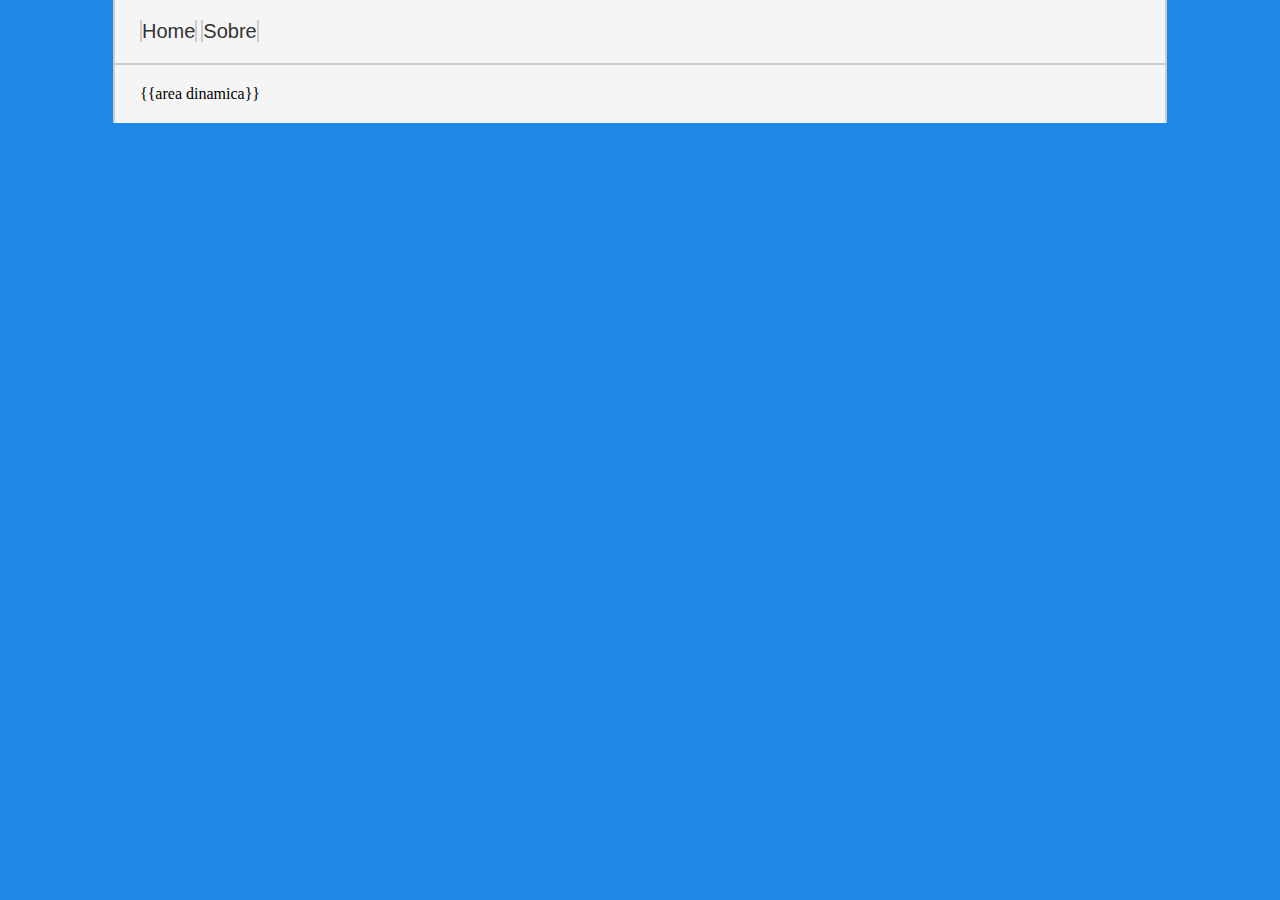
<file: index.html>
<!DOCTYPE html>
<html lang="pt-BR">
    <head>
        <meta charset="UTF-8" />
        <meta name="viewport" content="width=device-width, initial-scale=1.0" />
        <link rel="stylesheet" href="style/style.css" />
        <title>Blog do CRUD</title>
    </head>
    <body>
        <main>
            <div id="topo">
                <header class="corpo corpo--conteudo corpo__nav">
                    <nav>
                        <a href="" class="corpo corpo__link">Home</a>
                        <a href="" class="corpo corpo__link">Sobre</a>
                    </nav>
                </header>
            </div>

            <div class="corpo corpo--conteudo">
                {{area dinamica}}
            </div>
        </main>
    </body>
</html>
</file>
<file: style/style.css>
/* RESET CSS */
* {
    padding: 0;
    margin: 0;
    vertical-align: baseline;
    list-style: none;
    border: 0;
}

/* BLOCK  */
body {
    background-color: #1e88e5;
}

/* BLOCK */
.corpo {
    background-color: whitesmoke;
    width: 1000px;
    margin: 0 auto;
    border-left: 2px solid #ccc;
    border-right: 2px solid #ccc;
}
.article {
    margin-bottom: 20px;
}
/* ELEMENTO  */
.corpo__nav {
    border-bottom: 2px solid #ccc;
}
.corpo__link {
    text-decoration: none;
    color: #333;
    font-size: 20px;
    font-family: Arial, Helvetica, sans-serif;
}
.corpo__link:hover {
    text-decoration: underline;
    font-size: 20.5px;
    background-color: #333;
    color: aliceblue;
    cursor: pointere;
}
/* MODIFY */
.corpo--conteudo {
    padding: 20px 25px;
}
.title--default {
    font-size: 22px;
    font-family: Arial, Helvetica, sans-serif;
    color: #757575;
}
</file>
